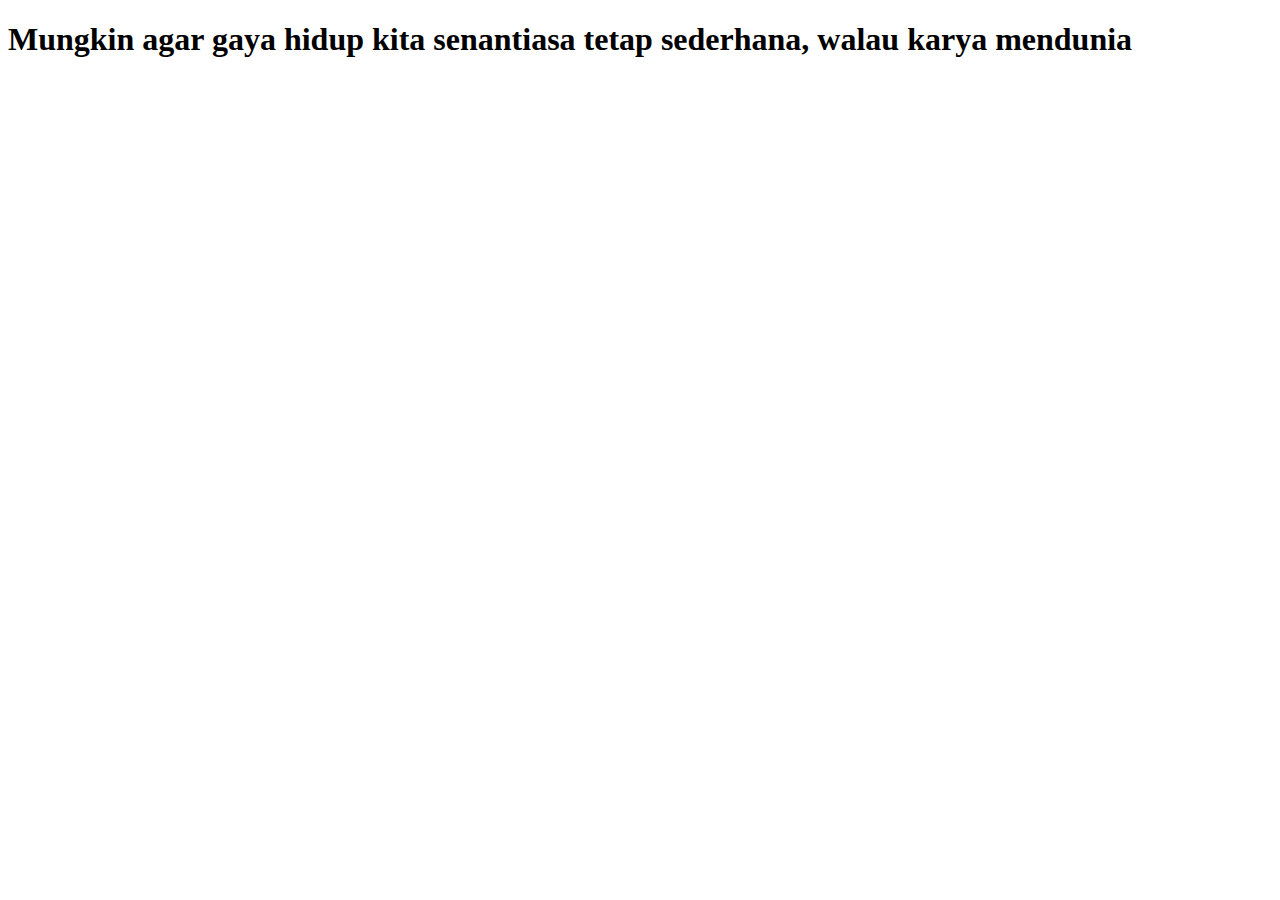
<file: 1/index.html>
<!DOCTYPE html>
<html>
	<head>
		<title>Mengapa web ini begitu sederhana</title>
</head>
	<body>
		<h1>Mungkin agar gaya hidup kita senantiasa tetap sederhana, walau karya mendunia</h1>
	</body>
</html>
</file>
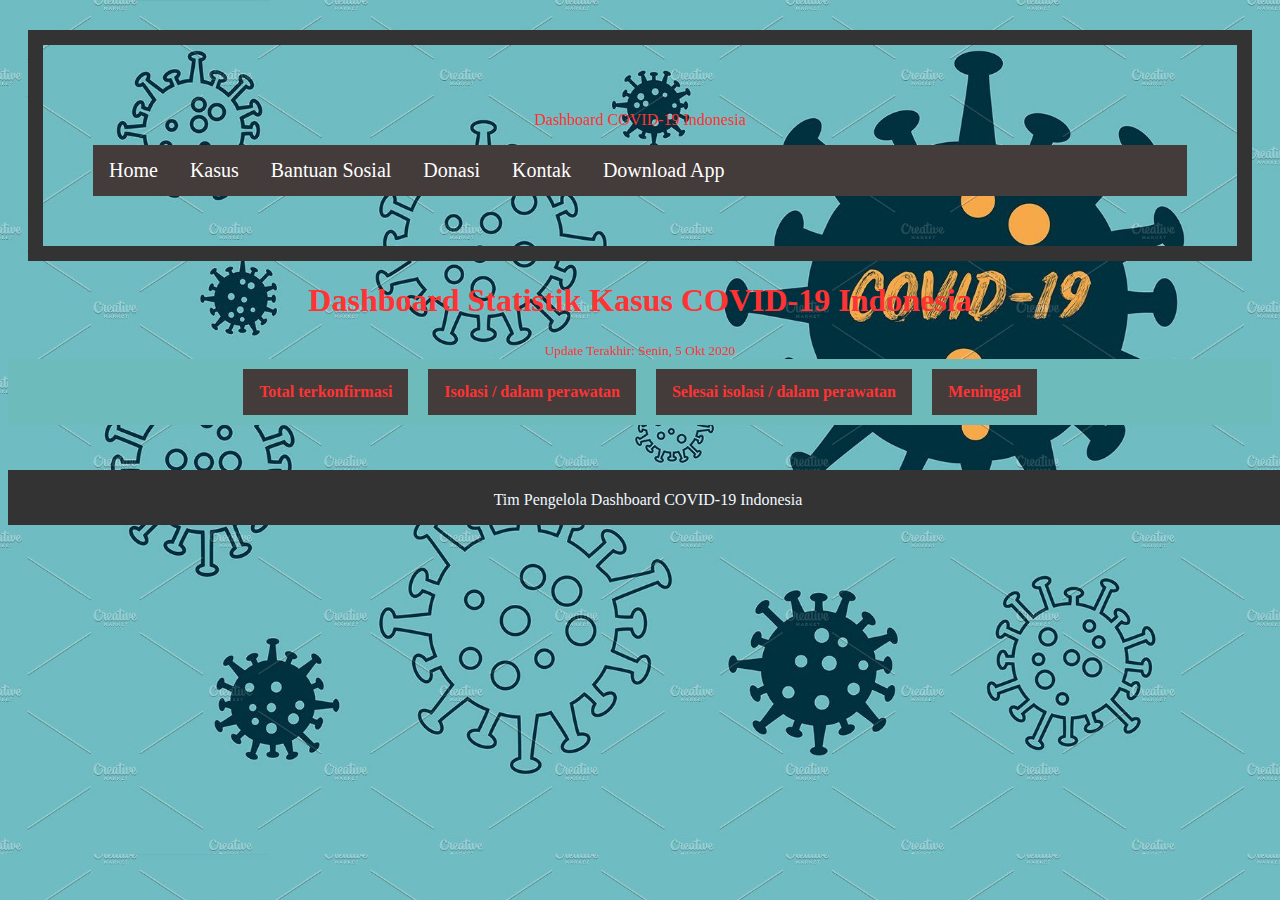
<file: 4/index.html>
<!DOCTYPE html>
<html lang="en">
  <head>
    <meta charset="utf-8">
    
    <title>Dashboard Covid 19 Indonesia</title>
    <meta name="description" content="Dashboard Covid 19 Indonesia. Data kasus per provinsi dan informasi lainnya terkait penanganan Covid 19">
    
    <meta name="viewport" content="width=device-width, initial-scale=1.0">
    <link rel="stylesheet" href="dashboard-covid19.css">
    
  </head>
  <body>
    <!-- Header dashboard -->
    <header id="nav-atas">
      <div class="container">
        <div id="nav-atas-logo">
          <div id="nav-atas-logo-tulisan">
            <p>Dashboard COVID-19 Indonesia</p>
          </div>
        </div>
        <ul id="nav-atas-menu">
          <li>
            <a href="#">Home</a>
          </li>
          <li>
            <a href="#">Kasus</a>
          </li>
          <li>
            <a href="#">Bantuan Sosial</a>
          </li>
          <li>
            <a href="#">Donasi</a>
          </li>
          <li>
            <a href="#">Kontak</a>
          </li>
          <li>
            <a href="#" class="button" id="button-download-app">Download App</a>
          </li>
        </ul>
      </div>
    </header>
    
    <!-- Konten utama dashboard -->
    <div id="konten">
      <header>
        <h1>Dashboard Statistik Kasus COVID-19 Indonesia</h1>
        <small>Update Terakhir: Senin, 5 Okt 2020</small>
      </header>
     <section class="flex-container" id="konten-rangkuman-kasus">
        <div class="round-box">
          <h4>Total terkonfirmasi</h4>
        </div>
        <div class="round-box">
          <h4>Isolasi / dalam perawatan</h4>
        </div>
        <div class="round-box">
          <h4>Selesai isolasi / dalam perawatan</h4>
        </div>
        <div class="round-box">
          <h4>Meninggal</h4>
        </div>
      </section>
    </div>
    
    <!-- Bagian footer dari dashboard -->
    <footer id="footer">
      <p>Tim Pengelola Dashboard COVID-19 Indonesia</p>
    </footer> 
  </body>
</html>
</file>
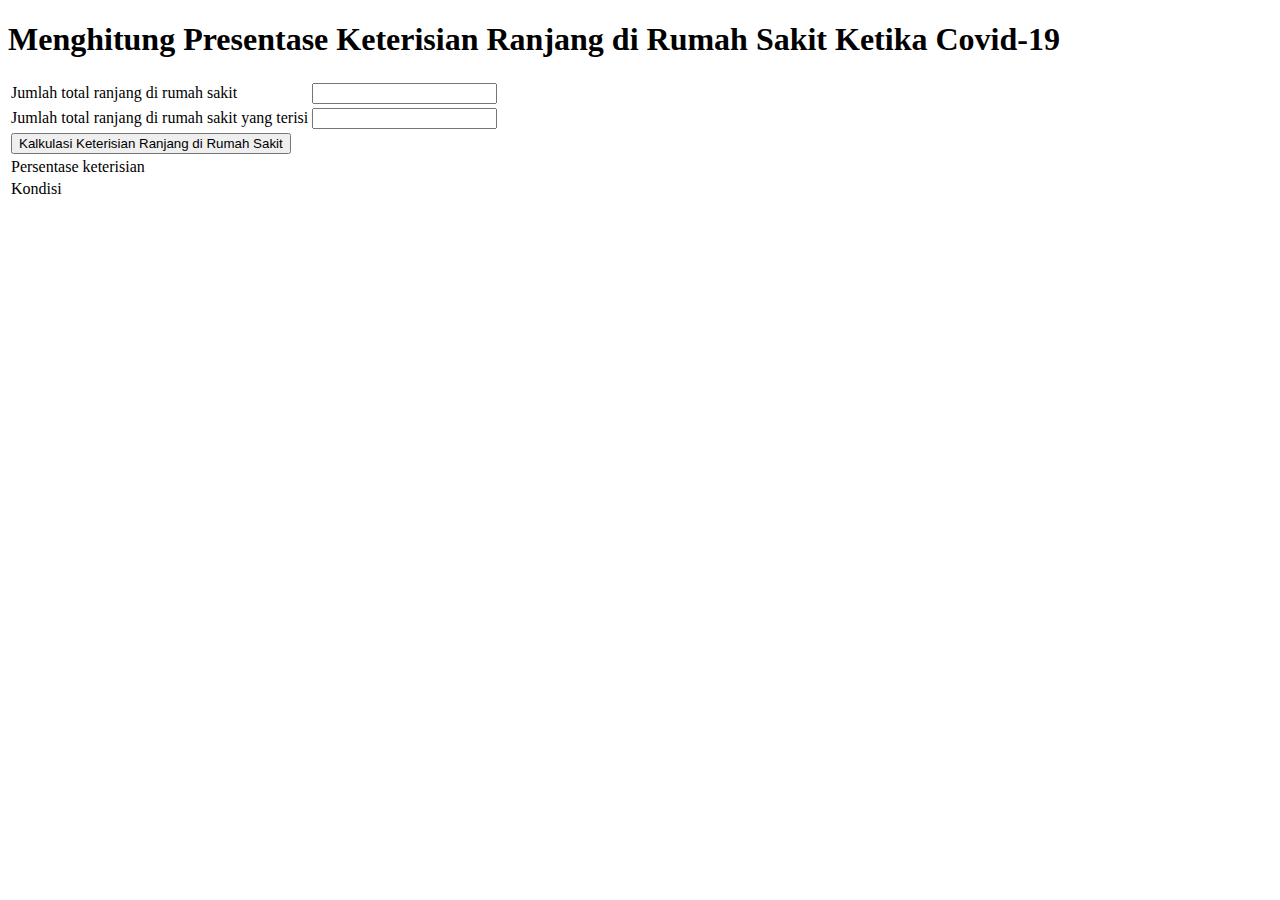
<file: 6/index.html>
<!DOCTYPE html>
<html>
  <head>
    <meta charset="utf-8">
    <meta name="viewport" content="width=device-width">
    <title>Latihan Javascript 1</title>
  </head>
  <body>
    <script>
    //   Membuat function prosesPerhitungan
      function prosesPerhitungan() {
        // menampilkan string di console 
        console.log("Fungsi prosesPerhitungan() dipanggil");

        // memilih nilai dari id input-j (Jumlah total ranjang di rumah sakit)
        var j = document.getElementById("input-j").value;

        // memilih nilai dari id input-t (Jumlah total ranjang di rumah sakit yang terisi)
        var t = document.getElementById("input-t").value;

        // Buat formula untuk menghitung persentase keterisian ranjang (ptj) !
        // Persentase keterisian ranjang = ranjang yang terisi dibagi dengan total ranjang
        
        
        var ptj = t / j;

        // menampilkan text melalui output-ptj
        document.getElementById("output-ptj").textContent = ptj + " %";

        /*
            Buat formula untuk menampilkan kondisi keterisian ranjang (k)
            Jika dibawah 30%, kondisi = AMAN
            Jika 30% - 70%, kondisi = WASPADA
            Jika diatas 70%, kondisi = DARURAT
          */
        var k = "";
        if (ptj <= 0.3) {
            k = "AMAN"
        } else if (ptj <= 0.7) {
            k = "WASPADA"
        } else if (ptj > 0.7) {
            k = "DARURAT"
        }

        // menampilkan ketersediaan ranjang (k) melalui it output-k
        document.getElementById("output-k").textContent = k;
      }
    </script>
    <h1>Menghitung Presentase Keterisian Ranjang di Rumah Sakit Ketika Covid-19</h1>
    <form>
      <table>
        <tr>
          <td>Jumlah total ranjang di rumah sakit</td>
          <td><input id="input-j"></td>
        </tr>
        <tr>
          <td>Jumlah total ranjang di rumah sakit yang terisi</td>
          <td><input id="input-t"></td>
        </tr>
        <tr>
          <td colspan="2"><input type="button" id="input-button" value="Kalkulasi Keterisian Ranjang di Rumah Sakit" onclick="prosesPerhitungan()"></td>
        </tr>
        <tr>
          <td>Persentase keterisian</td>
          <td><p id="output-ptj"></p></td>
        </tr>
        <tr>
          <td>Kondisi</td>
          <td><p id="output-k"></p></td>
        </tr>
      </table> 
    </form>
  </body>
</html>
</file>
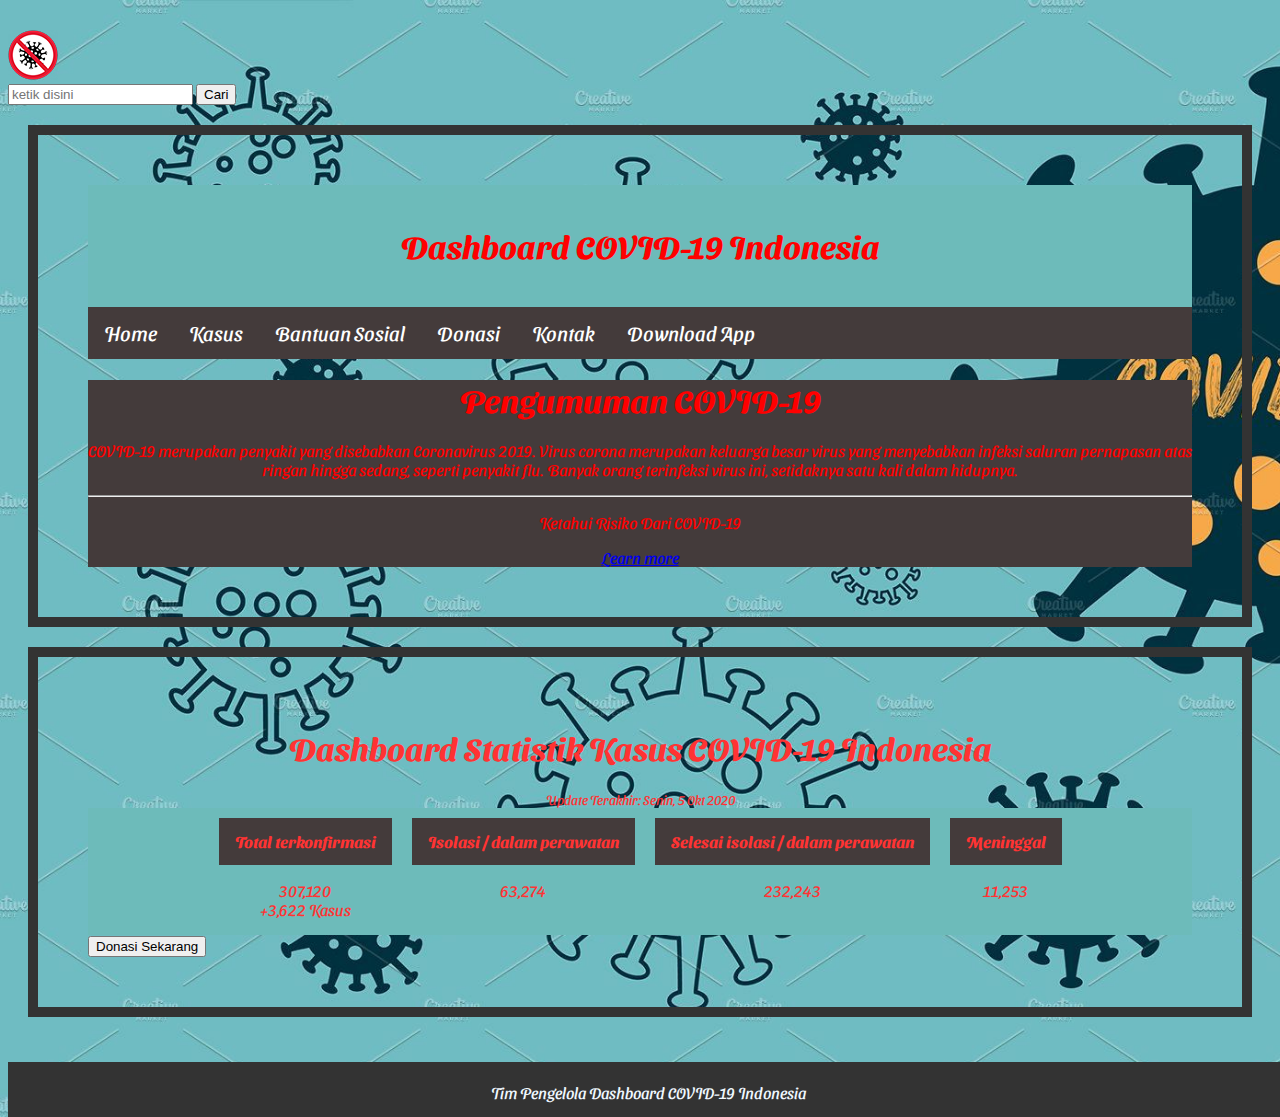
<file: 5/pertemuan3-dashboard-covid-19.html>
<!DOCTYPE html>
<html lang="en">
  <head>
    <meta charset="utf-8" />

    <title>Dashboard Covid 19 Indonesia</title>
    <meta
      name="description"
      content="Dashboard Covid 19 Indonesia. Data kasus per provinsi dan informasi lainnya terkait penanganan Covid 19"
     />

    <meta name="viewport" content="width=device-width, initial-scale=1.0" />
    <link rel="stylesheet" href="pertemuan3-dashboard-covid-19.css" />

    <link rel="stylesheet" href="https://cdn.jsdelivr.net/npm/bootstrap@4.5.3/dist/css/bootstrap.min.css" integrity="sha384-TX8t27EcRE3e/ihU7zmQxVncDAy5uIKz4rEkgIXeMed4M0jlfIDPvg6uqKI2xXr2" crossorigin="anonymous">  

    <link href="https://fonts.googleapis.com/css2?family=Sansita+Swashed:wght@300;500&display=swap" rel="stylesheet">

  </head>

  <body>
    <!-- Header dashboard -->
    <nav class="navbar navbar-dark bg-dark">
      <img src="img/1.png" alt="">
      <a class="navbar-brand"></a>
      <form class="form-inline">
        <input class="form-control mr-sm-2" type="search" placeholder="ketik disini" aria-label="Search">
        <button class="btn btn-outline-success my-2 my-sm-0" type="submit">Cari</button>
      </form>
    </nav>
    <header id="nav-atas">
      <div class="container">
        <div id="nav-atas-logo">
          <div class="judul" id="nav-atas-logo-tulisan">
            <h1>Dashboard COVID-19 Indonesia</h1>
          </div>
        </div>
        <ul id="nav-atas-menu">
          <li>
            <a href="#">Home</a>
          </li>
          <li>
            <a href="#konten">Kasus</a>
          </li>
          <li>
            <a href="#">Bantuan Sosial</a>
          </li>
          <li>
            <a href="#">Donasi</a>
          </li>
          <li>
            <a href="#">Kontak</a>
          </li>
          <li>
            <a href="#" class="button-" id="button-download-app">Download App</a>
          </li>
        </ul>
        <div class="jumbotron">
          <h1 class="display-4">Pengumuman COVID-19</h1>
          <p class="lead">COVID-19 merupakan penyakit yang disebabkan Coronavirus 2019. Virus corona merupakan keluarga besar virus yang menyebabkan infeksi saluran pernapasan atas ringan hingga sedang, seperti penyakit flu. Banyak orang terinfeksi virus ini, setidaknya satu kali dalam hidupnya.</p>
          <hr class="my-4">
          <p>Ketahui Risiko Dari COVID-19</p>
          <a class="btn btn-success btn-lg" href="#" role="button">Learn more</a>
        </div>
      </div>
    </header>

    <!-- Konten utama dashboard -->
    <div class="konten" id="konten">
      <header>
        <h1>Dashboard Statistik Kasus COVID-19 Indonesia</h1>
        <small>Update Terakhir: Senin, 5 Okt 2020</small>
      </header>
      <section class="flex-container" id="konten-rangkuman-kasus">
        <div class="round-box">
          <h4>Total terkonfirmasi</h4>
          <p>307,120 <br />+3,622 Kasus</p>
        </div>
        <div class="round-box">
          <h4>Isolasi / dalam perawatan</h4>
          <p>63,274</p>
        </div>
        <div class="round-box">
          <h4>Selesai isolasi / dalam perawatan</h4>
          <p>232,243</p>
        </div>
        <div class="round-box">
          <h4>Meninggal</h4>
          <p>11,253</p>
        </div>
      </section>
      <button type="button" class="btn btn-success btn-lg btn-block">Donasi Sekarang</button>
    </div>

    <!-- Bagian footer dari dashboard -->
    <footer id="footer">
      <p>Tim Pengelola Dashboard COVID-19 Indonesia</p>
    </footer>
    
  </body>
</html>
</file>
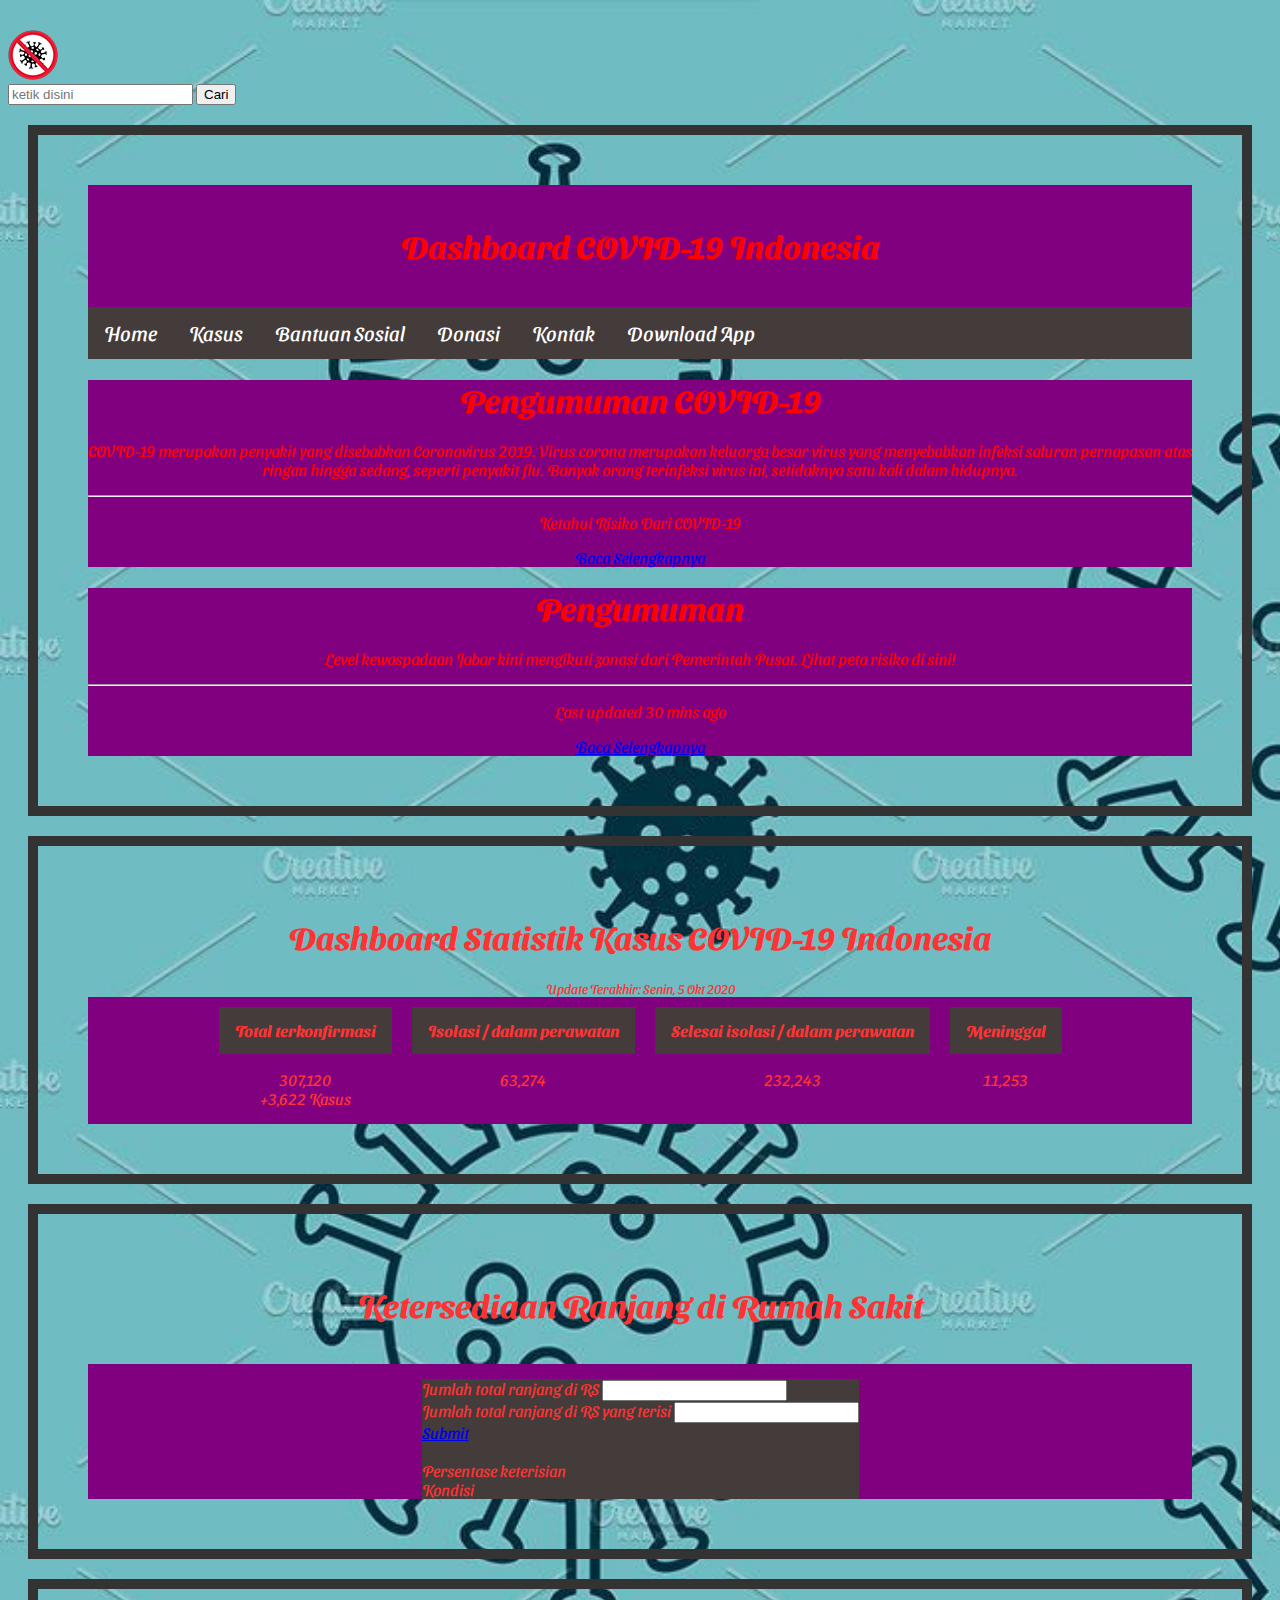
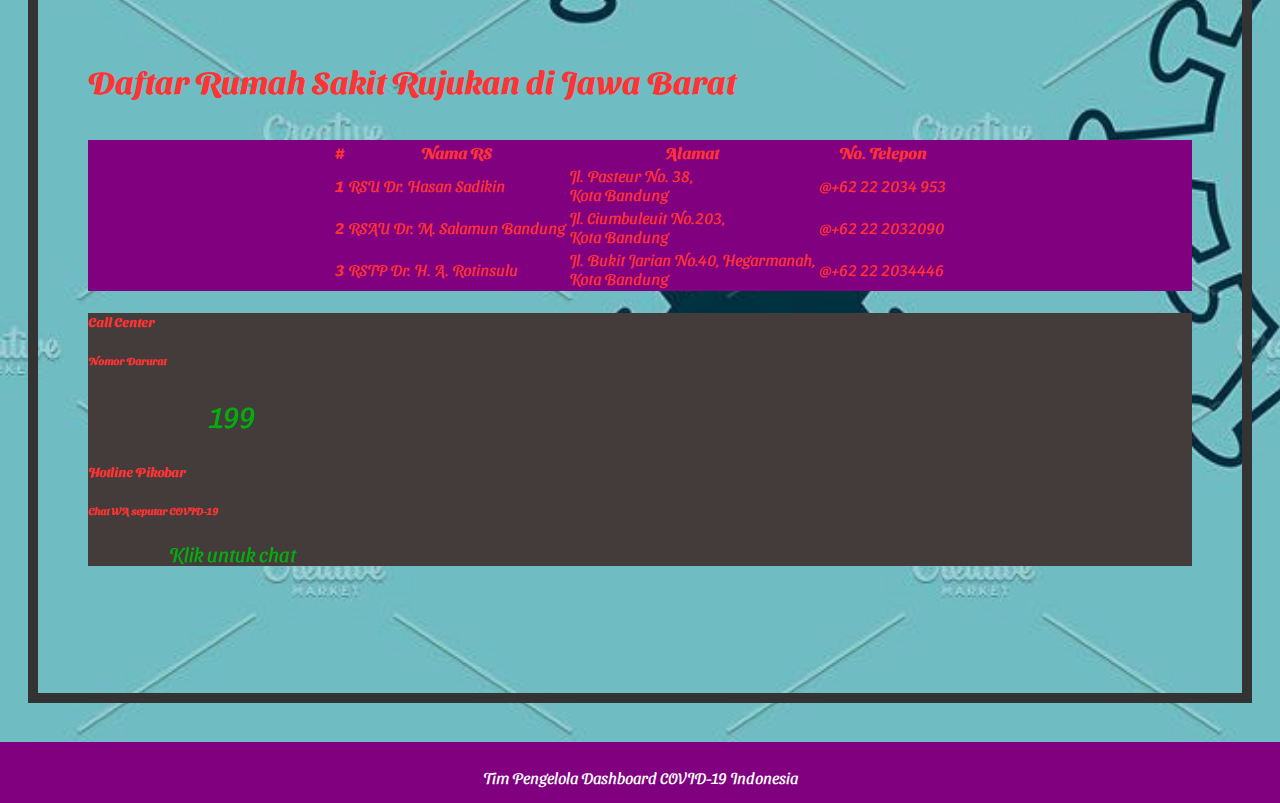
<file: UTS/pertemuan3-dashboard-covid-19.html>
<!DOCTYPE html>
<html lang="en">

<head>
  <meta charset="utf-8" />

  <title>Dashboard Covid 19 Indonesia</title>
  <meta name="description"
    content="Dashboard Covid 19 Indonesia. Data kasus per provinsi dan informasi lainnya terkait penanganan Covid 19" />

  <meta name="viewport" content="width=device-width, initial-scale=1.0" />
  <link rel="stylesheet" href="pertemuan3-dashboard-covid-19.css" />

  <link rel="stylesheet" href="https://cdn.jsdelivr.net/npm/bootstrap@4.5.3/dist/css/bootstrap.min.css"
    integrity="sha384-TX8t27EcRE3e/ihU7zmQxVncDAy5uIKz4rEkgIXeMed4M0jlfIDPvg6uqKI2xXr2" crossorigin="anonymous">

  <link href="https://fonts.googleapis.com/css2?family=Sansita+Swashed:wght@300;500&display=swap" rel="stylesheet">

</head>

<body>
  <!-- Header dashboard -->
  <nav class="navbar navbar-dark bg-dark">
    <img src="img/1.png" alt="">
    <a class="navbar-brand"></a>
    <form class="form-inline">
      <input class="form-control mr-sm-2" type="search" placeholder="ketik disini" aria-label="Search">
      <button class="btn btn-outline-success my-2 my-sm-0" type="submit">Cari</button>
    </form>
  </nav>
  <header id="nav-atas">
    <div class="container">
      <div id="nav-atas-logo">
        <div class="judul" id="nav-atas-logo-tulisan">
          <h1>Dashboard COVID-19 Indonesia</h1>
        </div>
      </div>
      <ul id="nav-atas-menu">
        <li>
          <a href="#">Home</a>
        </li>
        <li>
          <a href="#konten">Kasus</a>
        </li>
        <li>
          <a href="#">Bantuan Sosial</a>
        </li>
        <li>
          <a href="#">Donasi</a>
        </li>
        <li>
          <a href="#">Kontak</a>
        </li>
        <li>
          <a href="#" class="button-" id="button-download-app">Download App</a>
        </li>
      </ul>
      <div class="jumbotron">
        <h1 class="display-4">Pengumuman COVID-19</h1>
        <p class="lead">COVID-19 merupakan penyakit yang disebabkan Coronavirus 2019. Virus corona merupakan keluarga besar virus yang menyebabkan infeksi saluran pernapasan atas ringan hingga sedang, seperti penyakit flu. Banyak orang terinfeksi virus ini, setidaknya satu kali dalam hidupnya.</p>
        <hr class="my-4">
        <p>Ketahui Risiko Dari COVID-19</p>
        <a class="btn btn-success btn-lg" href="#" role="button">Baca Selengkapnya</a>
      </div>
      <div class="jumbotron">
        <h1 class="display-4">Pengumuman</h1>
        <p class="lead">Level kewaspadaan Jabar kini mengikuti zonasi dari Pemerintah Pusat. Lihat peta risiko di sini!</p>
        <hr class="my-4">
        <p>Last updated 30 mins ago</p>
        <a class="btn btn-success btn-lg" href="#" role="button">Baca Selengkapnya</a>
      </div>
    </div>
  </header>

  <!-- Konten utama dashboard -->
  <div class="konten" id="konten">
    <header>
      <h1>Dashboard Statistik Kasus COVID-19 Indonesia</h1>
      <small>Update Terakhir: Senin, 5 Okt 2020</small>
    </header>
    <section class="flex-container" id="">
      <div class="round-box">
        <h4>Total terkonfirmasi</h4>
        <p>307,120 <br />+3,622 Kasus</p>
      </div>
      <div class="round-box">
        <h4>Isolasi / dalam perawatan</h4>
        <p>63,274</p>
      </div>
      <div class="round-box">
        <h4>Selesai isolasi / dalam perawatan</h4>
        <p>232,243</p>
      </div>
      <div class="round-box">
        <h4>Meninggal</h4>
        <p>11,253</p>
      </div>
    </section>
  </div>

    <!-- ketersediaan Ranjang -->
    <div class="statusranjang" id="statusranjang">
      <header>
        <h1>Ketersediaan Ranjang di Rumah Sakit</h1>
        <br>
      </header>
      <section class="flex-container" id="">
        <div class="card mb-3">
          <form>
            <div class="form-group mx-sm-3 mb-2">
              <label for="input-j">Jumlah total ranjang di RS</label>
              <input type="text" class="form-control" id="input-j" >
            </div>
            <div class="form-group mx-sm-3 mb-2">
              <label for="input-t">Jumlah total ranjang di RS yang terisi</label>
              <input type="text" class="form-control" id="input-t">
            </div>
            <a href="#" class="btn btn-danger mx-sm-3 mb-2" onclick="prosesPerhitungan()">Submit</a>
            <div class="form-group mx-sm-3 mb-2">
             <br>
              <label for="input-t">Persentase keterisian <b id="output-ptj"></b></label>
            </div>
            <div class="form-group mx-sm-3 mb-2">
              <label for="input-t">Kondisi <b id="output-k"></b></label>
            </div>
          </form>
        </div>
      </section>
    </div>

    <div class="rs text-center" id="">
      <h1>Daftar Rumah Sakit Rujukan di Jawa Barat</h1>
      <br>
    <div class="flex-container">
      <table class="table table-striped">
        <thead>
          <tr>
            <th scope="col">#</th>
            <th scope="col">Nama RS</th>
            <th scope="col">Alamat</th>
            <th scope="col">No. Telepon</th>
          </tr>
        </thead>
        <tbody>
          <tr>
            <th scope="row">1</th>
            <td>RSU Dr. Hasan Sadikin</td>
            <td>Jl. Pasteur No. 38,<br> Kota Bandung</td>
            <td>@+62 22 2034 953</td>
          </tr>
          <tr>
            <th scope="row">2</th>
            <td>RSAU Dr. M. Salamun Bandung</td>
            <td>Jl. Ciumbuleuit No.203,<br> Kota Bandung</td>
            <td>@+62 22 2032090</td>
          </tr>
          <tr>
            <th scope="row">3</th>
            <td>RSTP Dr. H. A. Rotinsulu</td>
            <td>Jl. Bukit Jarian No.40, Hegarmanah,<br> Kota Bandung</td>
            <td>@+62 22 2034446</td>
          </tr>
        </tbody>
      </table> 
    </div>
        <div class="card text-center">
  
      <div class="card-body">
        <div class="row">
          <div class="col-6 d-flex justify-content-center text-center ">
            <div class="card" style="width: 18rem;">
              <div class="card-body">
                <h5 class="card-title">Call Center</h5>
                <h6 class="card-subtitle mb-2 text-muted">Nomor Darurat</h6>
                <p style="font-size: 30px;color: #03AC0E;" class="card-text"><i class="fa fa-phone "></i> 199</p>
              </div>
            </div>
          </div>
          <div class="col-6 d-flex justify-content-center text-center">
            <div class="card" style="width: 18rem;">
              <div class="card-body">
                <h5 class="card-title">Hotline Pikobar</h5>
                <h6 class="card-subtitle mb-2 text-muted">Chat WA seputar COVID-19</h6>
                <p style="font-size: 20px;color: #03AC0E;" class="card-text"><i class="fa fa-whatsapp "></i>Klik untuk chat</p>
              </div>
            </div>
          </div>
        </div>
      </div>
  </div>
<br>
<br>
<br>
  <!-- Bagian footer dari dashboard -->
  <div class="footer">
    <p>Tim Pengelola Dashboard COVID-19 Indonesia</p>
  </div>

  <!-- Bootstrap core JavaScript -->
  <script>
    // Membuat fungsi dengan nama prosesPerhitungan
    function prosesPerhitungan() {

      // Menampilkan log
      console.log("Fungsi prosesPerhitungan() dipanggil");

      // Mengambil element dengan id "input-j" kemudian di simpan di variable j 
      var j = document.getElementById("input-j").value;

      // Mengambil element dengan id "input-t" kemudian di simpan di variable t
      var t = document.getElementById("input-t").value;

      // Buat formula untuk menghitung persentase keterisian ranjang (ptj) ! 
      // Persentase keterisian ranjang = ranjang yang terisi dibagi dengan total ranjang
      var ptj = t / j * 100;

      // menampilkan hasil dari variable ptj dan di tampilkan di element dengan id "output-ptj" ...
      document.getElementById("output-ptj").textContent = ptj + " %";

      /*
        Buat formula untuk menampilkan kondisi keterisian ranjang (k)
        Jika dibawah 30%, kondisi = AMAN
        Jika 30% - 70%, kondisi = WASPADA
        Jika diatas 70%, kondisi = DARURAT
      */

      if (ptj > 70) {
        k = "DARURAT";
      } else if (ptj >= 30 && ptj <= 70) {
        k = "WASPADA";
      } else if (ptj < 30) {
        k = "AMAN";
      };

      // menampilkan hasil dari variable k dan di tampilkan di element dengan id "output-k" ...
      document.getElementById("output-k").textContent = k;

    }
  </script>


</body>

</html>
</file>
<file: 4/dashboard-covid19.css>
/* Untuk diisi */

h1,
h4,
small,
p {
    animation-duration: 3s;
    animation-name: slidein;
}

@keyframes slidein {
    from {
        margin-left: 100%;
        width: 300%;
    }

    to {
        margin-left: 0%;
        width: 100%;
    }
}

html {
    position: relative;
}

body {
    margin-bottom: 100px;
    margin-top: 30px;
    color: #ff3333;
    background-image: url(img/bg.jpg);
    background-size: cover;
}

ul {
    list-style-type: none;
    margin: 0;
    padding: 0;
    overflow: hidden;
    background-color: #443b3b;
    width: auto;


}

li {
    float: left;
}

li a {
    display: block;
    color: white;
    text-align: center;
    padding: 14px 16px;
    text-decoration: none;
    font-size: 20px;
}

li a:hover {
    background-color: #ff3333;
}

footer {
    position: absolute;
    bottom: 0;
    width: 100%;
    height: 50px;
    background-color: #333;
    padding-top: 5px;
    text-align: center;
    color: aliceblue;
}

.container {
    border: 15px solid#333;
    padding: 50px;
    margin: 20px;
}

.konten {
    border: 15px solid#333;
    padding: 50px;
    margin: 20px;
    bottom: 50px;
}

header {
    text-align: center;
}

h4 {
    list-style-type: none;
    margin: 10px;
    padding: 10px;
    overflow: hidden;
    background-color: #443b3b;
    width: auto%;
    display: block;

    text-align: center;
    padding: 14px 16px;
    text-decoration: none;


}

p {
    text-align: center;
}

.flex-container {
    display: flex;
    justify-content: center;
    background-color: #6DBBBA;
}
</file>
<file: 5/pertemuan3-dashboard-covid-19.css>
/* Untuk diisi */
html {
    position: relative;
}

body {
    margin-bottom: 100px;
    margin-top: 30px;
    color: #ff3333;
    background-image: url(img/bg.jpg);
    background-size: cover;
    font-family: 'Sansita Swashed', cursive !important;
}

h1,
h4,
small,
p {
    animation-duration: 3s;
    animation-name: slidein;
}

li {
    float: left;
}

li a {
    display: block;
    color: white;
    text-align: center;
    padding: 14px 16px;
    text-decoration: none;
    font-size: 20px;
    
}

li a:hover {
    background-color: #ff3333;
}

@keyframes slidein {
    from {
        margin-left: 100%;
        width: 300%;
    }

    to {
        margin-left: 0%;
        width: 100%;
    }
}





ul {
    list-style-type: none;
    margin: 0;
    padding: 0;
    overflow: hidden;
    background-color: #443b3b;
    width: auto;


}



footer {
    position: absolute;
    bottom: 0;
    width: 100%;
    height: 50px;
    background-color: #333;
    padding-top: 5px;
    text-align: center;
    color: aliceblue;
    
}

.container {
    border: 10px solid#333;
    padding: 50px;
    margin: 20px;
    color: red;
}

.konten {
    border: 10px solid#333;
    padding: 50px;
    margin: 20px;
    bottom: 50px;
    color: #ff3333;
    margin-bottom: 100px;
}

header {
    text-align: center;
}

h4 {
    list-style-type: none;
    margin: 10px;
    padding: 10px;
    overflow: hidden;
    background-color: #443b3b;
    width: auto%;
    display: block;

    text-align: center;
    padding: 14px 16px;
    text-decoration: none;


}

p {
    text-align: center;
}





.flex-container {
    display: flex;
    justify-content: center;
    background-color: #6DBBBA;
}


div.judul {
    background-color: #6DBBBA;
    padding: 20px;
}



@media screen and (max-width: 600px) {
    div.judul {
        background-color: black;
    }
}

@media screen and (max-width: 600px) {
    div.konten {
        background-color: black;
    }
}

@media screen and (max-width: 600px) {
    .flex-container {
        background-color: black;
        display: flex;
        flex-direction: column;
    }
}

.jumbotron {
    background-color:#443b3b !important;
}
</file>
<file: UTS/pertemuan3-dashboard-covid-19.css>
/* Untuk diisi */
html {
    position: relative;
}

body {
    margin-bottom: 100px;
    margin-top: 30px;
    color: #ff3333;
    background-image: url(img/bg.jpg);
    background-size: cover;
    font-family: 'Sansita Swashed', cursive !important;
}

h1,
h4,
small,
p {
    animation-duration: 3s;
    animation-name: slidein;
}

li {
    float: left;
}

li a {
    display: block;
    color: white;
    text-align: center;
    padding: 14px 16px;
    text-decoration: none;
    font-size: 20px;
    
}

li a:hover {
    background-color: #ff3333;
}

@keyframes slidein {
    from {
        margin-left: 100%;
        width: 300%;
    }

    to {
        margin-left: 0%;
        width: 100%;
    }
}





ul {
    list-style-type: none;
    margin: 0;
    padding: 0;
    overflow: hidden;
    background-color: #443b3b;
    width: auto;


}



footer {
    position: absolute;
    bottom: 0;
    width: 100%;
    height: 50px;
    background-color: #333;
    padding-top: 5px;
    text-align: center;
    color: aliceblue;
    
}

.container {
    border: 10px solid#333;
    padding: 50px;
    margin: 20px;
    color: red;
}

.konten,
.statusranjang,
.rs {
    border: 10px solid#333;
    padding: 50px;
    margin: 20px;
    bottom: 50px;
    color: #ff3333;
    margin-bottom: 100px;
}


header {
    text-align: center;
}

.footer {
    position: absolute;
    left: 0;
    bottom: 0;
    width: 100%;
    background-color: purple;
    color: white;
    text-align: center;
    padding-top: 10px;
  }

h4 {
    list-style-type: none;
    margin: 10px;
    padding: 10px;
    overflow: hidden;
    background-color: #443b3b;
    width: auto%;
    display: block;

    text-align: center;
    padding: 14px 16px;
    text-decoration: none;


}

p {
    text-align: center;
}

.flex-container {
    display: flex;
    justify-content: center;
    background-color:purple;
}


div.judul {
    background-color: purple;
    padding: 20px;
}



@media screen and (max-width: 600px) {
    div.judul {
        background-color: black;
    }
}

@media screen and (max-width: 600px) {
    div.konten {
        background-color: black;
    }
}

@media screen and (max-width: 600px) {
    .flex-container {
        background-color: black;
        display: flex;
        flex-direction: column;
    }
}

.jumbotron {
    background-color:purple !important;
}

.card{
    margin-top:15px ;
    background-color:#443b3b!important;   
}

.statusranjang,
.rs{
    margin-top: -80px;
}
</file>
